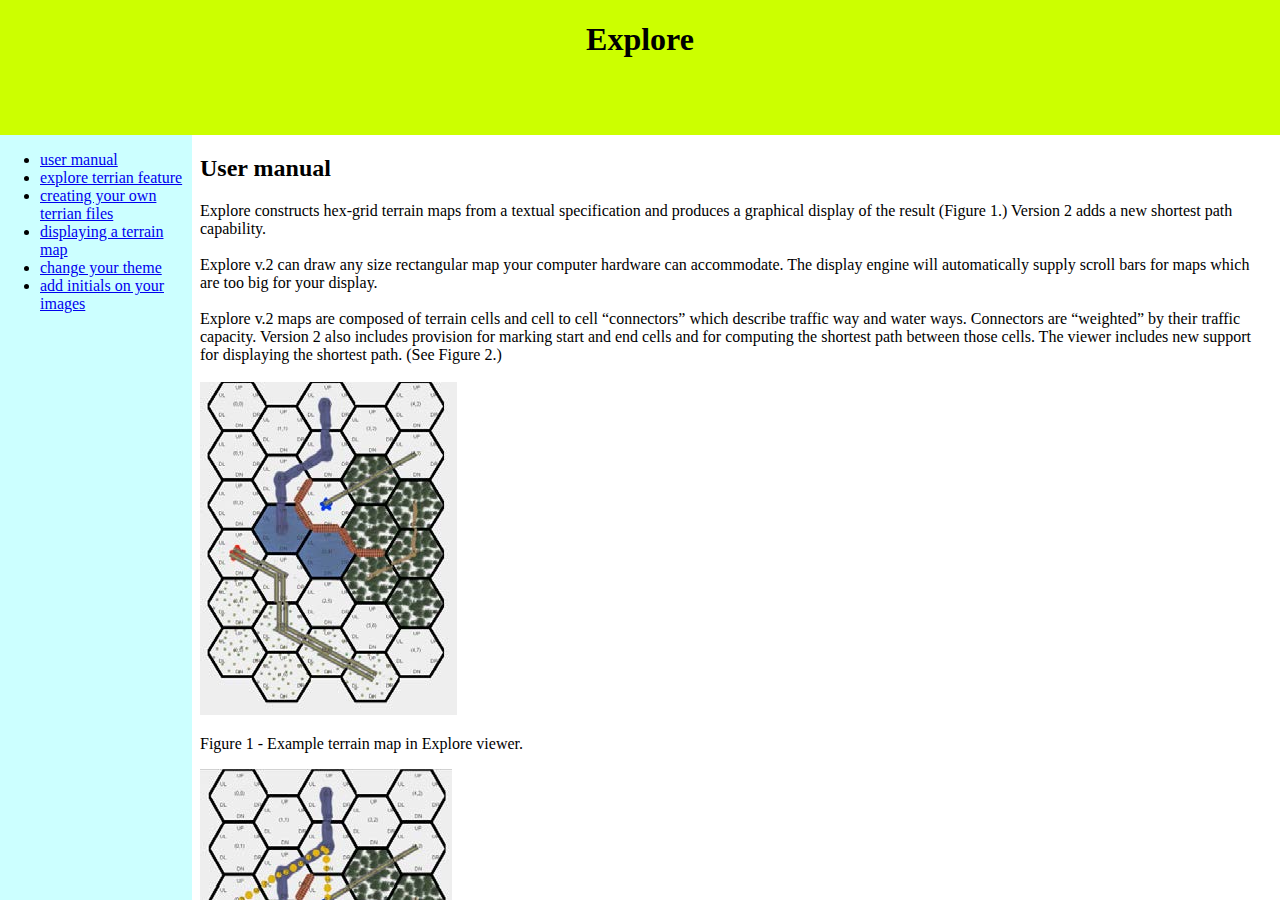
<file: src/helper/index.html>
<!DOCTYPE html>
<html>
<head>
	<meta charset="utf-8">
	<title>Explore</title>
	<link rel="stylesheet" type = "text/css" href="mystyle.css"/>
	<style type= "text/css">
	#frame
	{
		position: absolute;
		top:0%;
		left: 0%;
		width: 100%;
		height: 100%;
		margin:0px;
		padding: 0px;
	}
	.footer
	{
		text-align: center;
	}
	</style>

</head>

<body>
	<div class = "header">
		<h1>Explore</h1>
	</div>
	<div class = "left">
		<ul>
		<li><a href="user-manual.html" target = "showbox">user manual</a></li>
		<li><a href="explore-terrian-feature.html" target = "showbox">explore terrian feature</a></li>
		<li><a href="creating-your-own-terrian-files.html" target = "showbox">creating your own terrian files</a></li>
		<li><a href="display.html" target = "showbox">displaying a terrain map</a></li>
		<li><a href="change-your-theme.html" target = "showbox">change your theme</a></li>
		<li><a href="add-initials-on-your-images.html" target = "showbox">add initials on your images</a></li>
		</ul>
	</div>
	<div class = "center">
		<iframe src="user-manual.html" id="frame" name = "showbox" frameborder = "0"></iframe>

	</div>
	
</body>

</html>
</file>
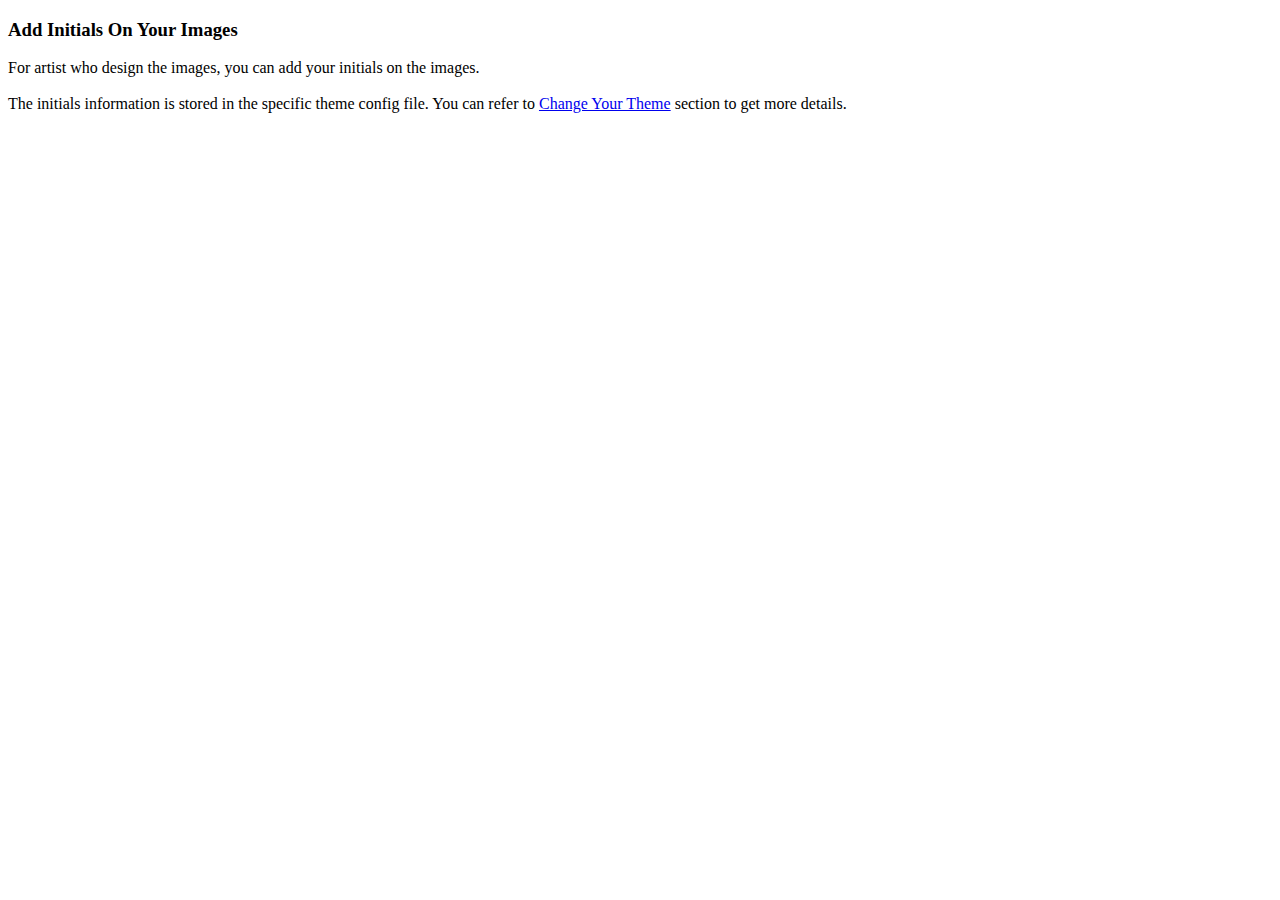
<file: src/helper/add-initials-on-your-images.html>
<!DOCTYPE html>
<html>
<head>
    <meta charset="utf-8">
    <title>help</title>
</head>
<body>

<div id="initials">
            <h3>Add Initials On Your Images</h3>
            <p>
                For artist who design the images, you can add your initials on the images.</br></br>
                The initials information is stored in the specific theme config file. You can refer to <a href="change-your-theme.html" target = "showbox">Change Your Theme</a> section to get more details.</br></br>
            </p>
        </div>

</body>
</html>
</file>
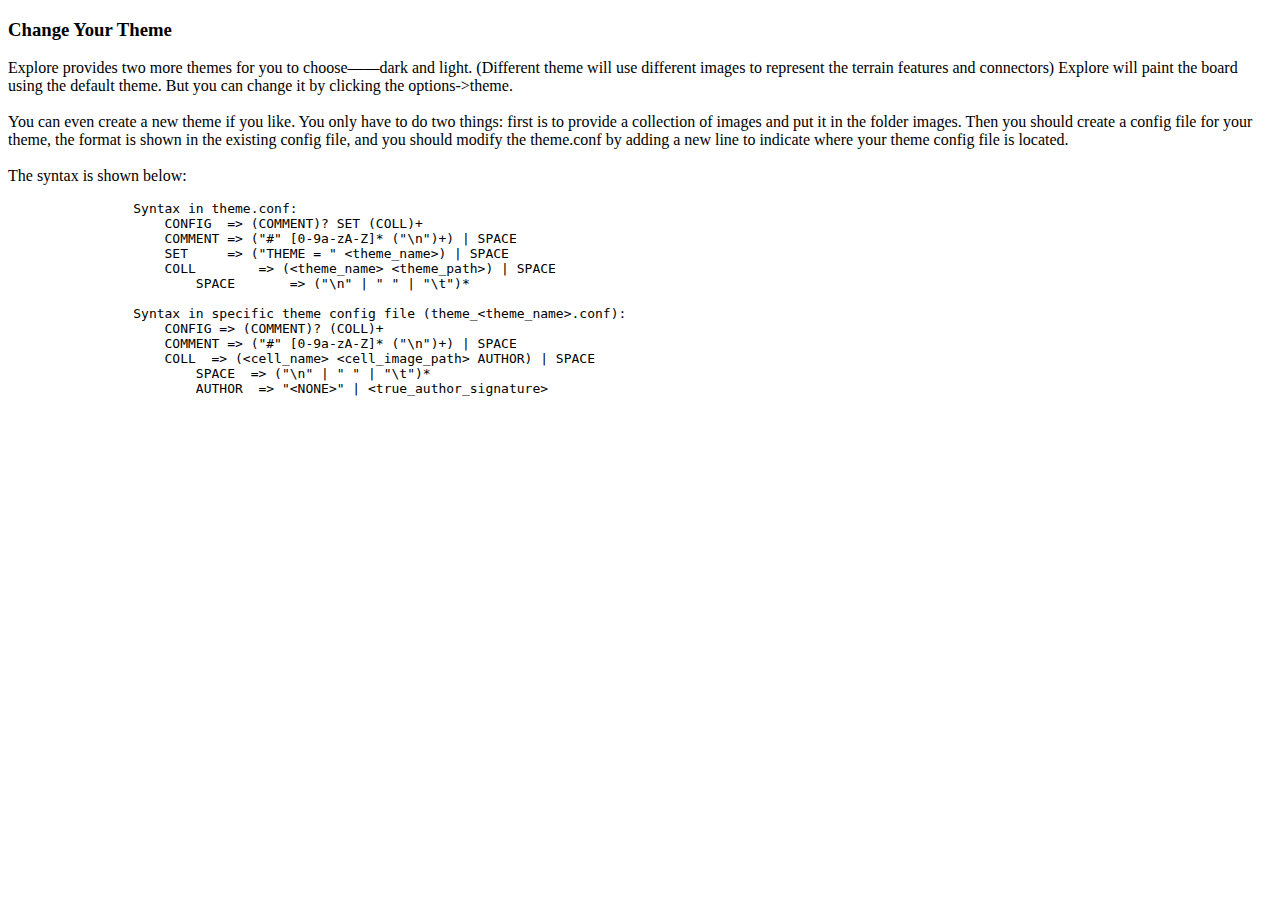
<file: src/helper/change-your-theme.html>
<!DOCTYPE html>
<html>
<head>
        <meta charset="utf-8">
        <title>help</title>
</head>
<body>
<div id="theme">
            <h3>Change Your Theme</h3>

    <p>Explore provides two more themes for you to choose——dark and light. (Different theme will use different images to represent the terrain features and connectors) Explore will paint the board using the default theme. But you can change it by clicking the options->theme.</br></br>
                You can even create a new theme if you like. You only have to do two things: first is to provide a collection of images and put it in the folder images. Then you should create a config file for your theme, the format is shown in the existing config file, and you should modify the theme.conf by adding a new line to indicate where your theme config file is located.</br></br>
        The syntax is shown below:</p>

                <pre>
                Syntax in theme.conf:
                    CONFIG  => (COMMENT)? SET (COLL)+
                    COMMENT => ("#" [0-9a-zA-Z]* ("\n")+) | SPACE
                    SET     => ("THEME = " &lt;theme_name&gt;) | SPACE
                    COLL        => (&lt;theme_name&gt; &lt;theme_path&gt;) | SPACE
                        SPACE       => ("\n" | " " | "\t")*   
                
                Syntax in specific theme config file (theme_&lt;theme_name&gt;.conf):
                    CONFIG => (COMMENT)? (COLL)+
                    COMMENT => ("#" [0-9a-zA-Z]* ("\n")+) | SPACE
                    COLL  => (&lt;cell_name&gt; &lt;cell_image_path&gt; AUTHOR) | SPACE
                        SPACE  => ("\n" | " " | "\t")*
                        AUTHOR  => "&lt;NONE&gt;" | &lt;true_author_signature&gt;
                </pre>

        </div>

</body>
</html>
</file>
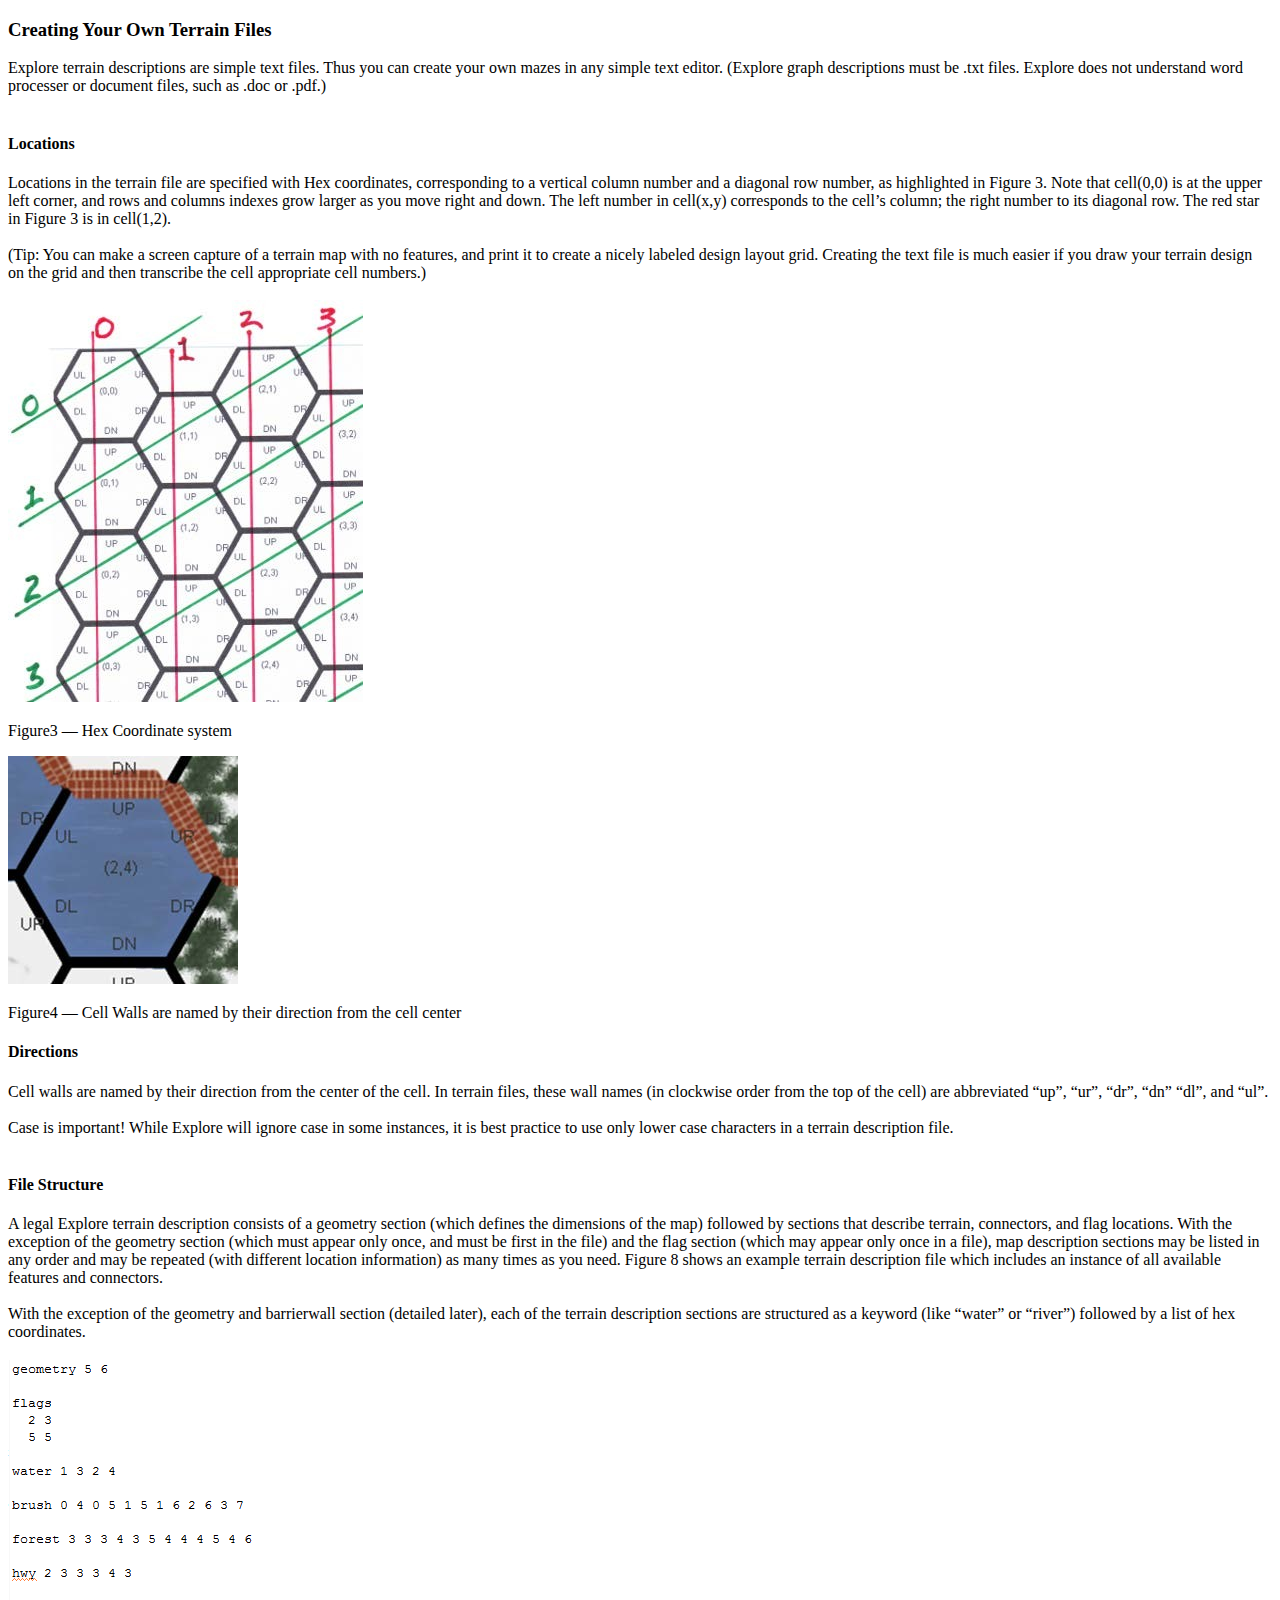
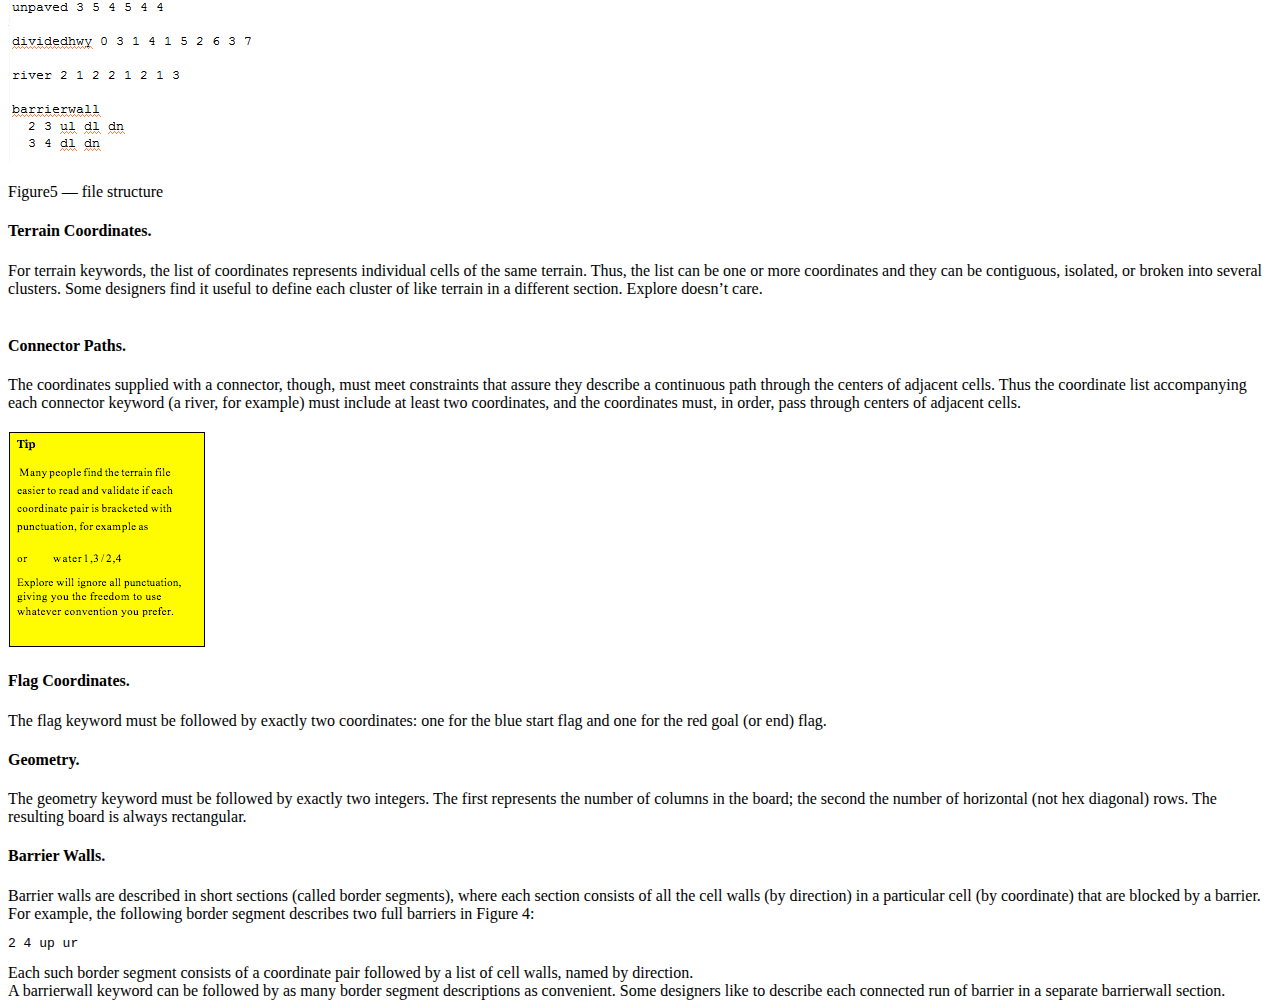
<file: src/helper/creating-your-own-terrian-files.html>
<!DOCTYPE html>
<html>
<head>
        <meta charset="utf-8">
        <title>help</title>
</head>
<body>

        
        <div id="TerrainFiles">
            <h3>Creating Your Own Terrain Files</h3>
            <div class="container">
                <div>
                    <div>
                        Explore terrain descriptions are simple text files. Thus you can create your own mazes in any simple text editor. (Explore graph descriptions must be .txt files. Explore does not understand word processer or document files, such as .doc or .pdf.)</br></br>
                    </div>
                    <h4>Locations</h4>
                    <div>
                        Locations in the terrain file are specified with Hex coordinates, corresponding to a vertical column number and a diagonal row number, as highlighted in Figure 3. Note that cell(0,0) is at the upper left corner, and rows and columns indexes grow larger as you move right and down. The left number in cell(x,y) corresponds to the cell’s column; the right number to its diagonal row. The red star in Figure 3 is in cell(1,2).</br></br>
                        (Tip: You can make a screen capture of a terrain map with no features, and print it to create a nicely labeled design layout grid. Creating the text file is much easier if you draw your terrain design on the grid and then transcribe the cell appropriate cell numbers.)</br></br>
                    </div>
                </div>
                <div>
                    <img src="./img/figure3.jpg"/>
                    <p>Figure3 — Hex Coordinate system</p>
                </div>
            </div>
            <div class="container">
                <div>
                        <img src="./img/figure4.jpg" />
                        <p>Figure4 — Cell Walls are named by their direction from the cell center</p>
                </div> 
                <div>
                    <h4>Directions</h4>
                    <div>
                        Cell walls are named by their direction from the center of the cell. In terrain files, these wall names (in clockwise order from the top of the cell) are abbreviated “up”, “ur”, “dr”, “dn” “dl”, and “ul”.</br></br>
                        Case is important! While Explore will ignore case in some instances, it is best practice to use only lower case characters in a terrain description file.</br></br>
                    </div>
                </div>  
            </div>
            <div class="container">      
                <div>
                    <h4>File Structure</h4>
                    <div>
                        A legal Explore terrain description consists of a geometry section (which defines the dimensions of the map) followed by sections that describe terrain, connectors, and flag locations.
                        With the exception of the geometry section (which must appear only once, and must be first in the file) and the flag section (which may appear only once in a file), map description sections may be listed in any order and may be repeated (with different location information) as many times as you need.
                        Figure 8 shows an example terrain description file which includes an instance of all available features and connectors.</br></br>
                        With the exception of the geometry and barrierwall section (detailed later), each of the terrain description sections are structured as a keyword (like “water” or “river”) followed by a list of hex coordinates.</br></br>
                    </div>
                </div>  
                <div>
                        <img src="./img/figure5.png" />
                        <p>Figure5 — file structure</p>
                </div> 
            </div>
            <div class="container">      
                <div>
                    <div>
                        <h4>Terrain Coordinates.</h4>
                        For terrain keywords, the list of coordinates represents individual cells of the same terrain. Thus, the  list can be  one  or more coordinates and they can be contiguous, isolated, or broken into several clusters. Some designers find it useful to define each cluster of like terrain in a different section. Explore doesn’t care.</br></br>
                        <h4>Connector Paths.</h4>
                        The coordinates supplied with a connector, though, must meet constraints that assure they describe a continuous path through the centers  of adjacent cells. Thus the coordinate list accompanying each connector keyword (a river, for example) must include at least two coordinates, and the coordinates must, in order, pass through centers  of adjacent cells.</br></br>
                    </div>
                </div>  
                <div>
                        <img src="./img/figure6.gif" />
                </div> 
            </div>
            <div>
                <h4>Flag Coordinates.</h4>The flag keyword must be followed by exactly two coordinates: one for the blue start flag and one for the red goal (or end) flag.</br>
                <h4>Geometry.</h4>The geometry keyword must be followed by exactly two integers. The first represents the number of columns in the board; the second the number of horizontal (not hex diagonal) rows. The resulting board is always rectangular.</br>
                <h4>Barrier Walls.</h4> Barrier walls are described in short sections (called border segments), where each section consists of all the cell walls (by direction) in a particular cell (by coordinate) that are blocked by a barrier. For example, the following border segment describes two full barriers in Figure 4:</br>
                <pre>2 4 up ur</pre>
                Each such border segment consists of a coordinate pair followed by a list of cell walls, named by direction.</br>
                A barrierwall keyword can be followed by as many border segment descriptions as convenient. Some designers like to describe each connected run of barrier in a separate barrierwall section.
            </div>
        </div>
        
</body>
</html>
</file>
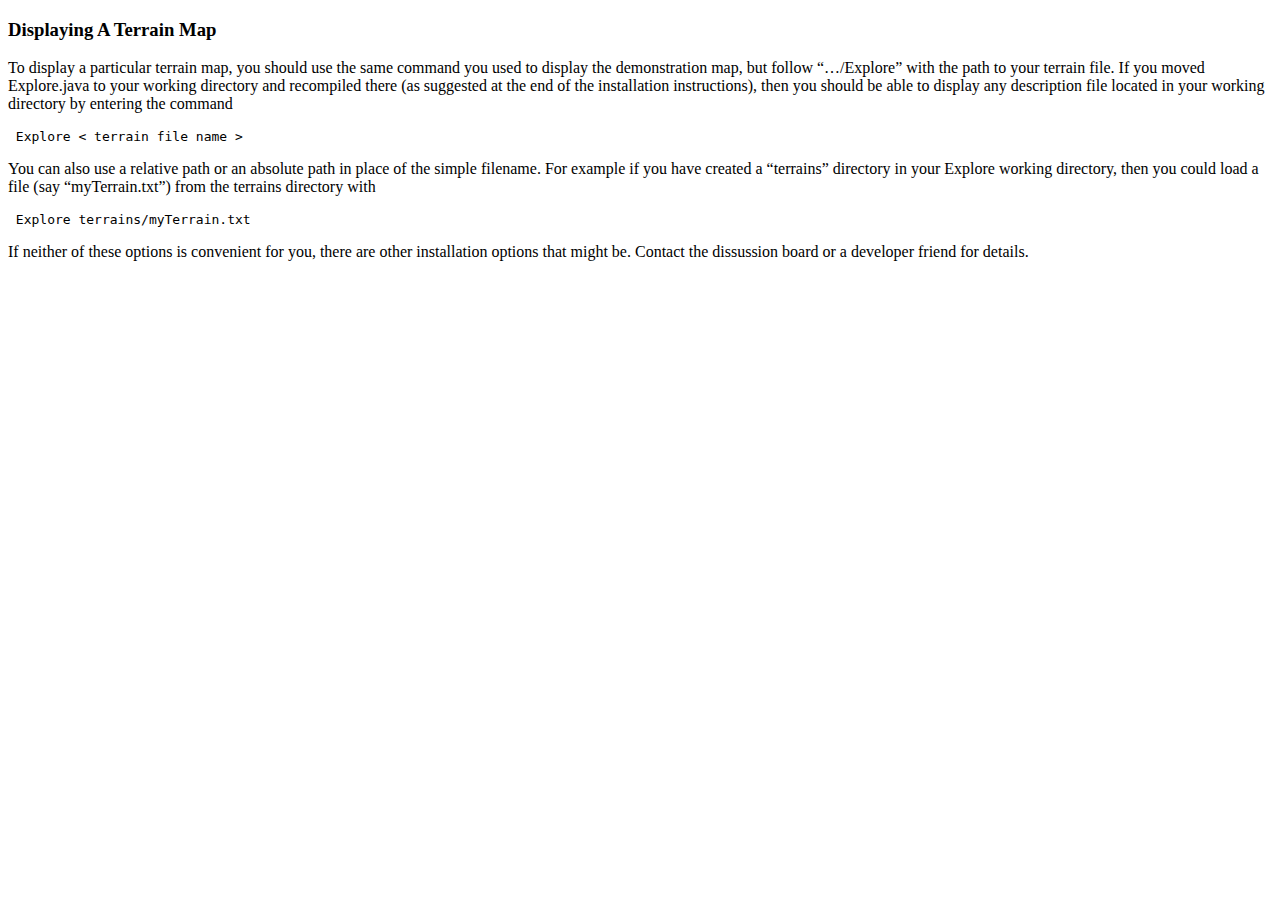
<file: src/helper/display.html>
<!DOCTYPE html>
<html>
<head>
    <meta charset="utf-8">
    <title>help</title>
</head>
<body>
<div id="Display">
            <h3>Displaying A Terrain Map</h3>
            <p>
To display a particular terrain map, you should use the same command you used to display the demonstration map, but follow “…/Explore” with the path to your terrain file. If you moved Explore.java to your working directory and recompiled there (as suggested at the end of the
installation instructions), then you should be able to display any description file located in your working directory by entering the command
            </p>    
   <pre> Explore &lt; terrain file name &gt;</pre>
            <p>You can also use a relative path or an absolute path in place of the simple filename. For example if you have created a “terrains” directory in your Explore working directory, then you could load a file (say “myTerrain.txt”) from the terrains directory with</br></p>    
   <pre> Explore terrains/myTerrain.txt</pre>
            <p>
            If neither of these options is convenient for you, there are other installation options that might be. Contact the dissussion board or a developer friend for details.                    
            </p>
        </div>


</body>
</html>
</file>
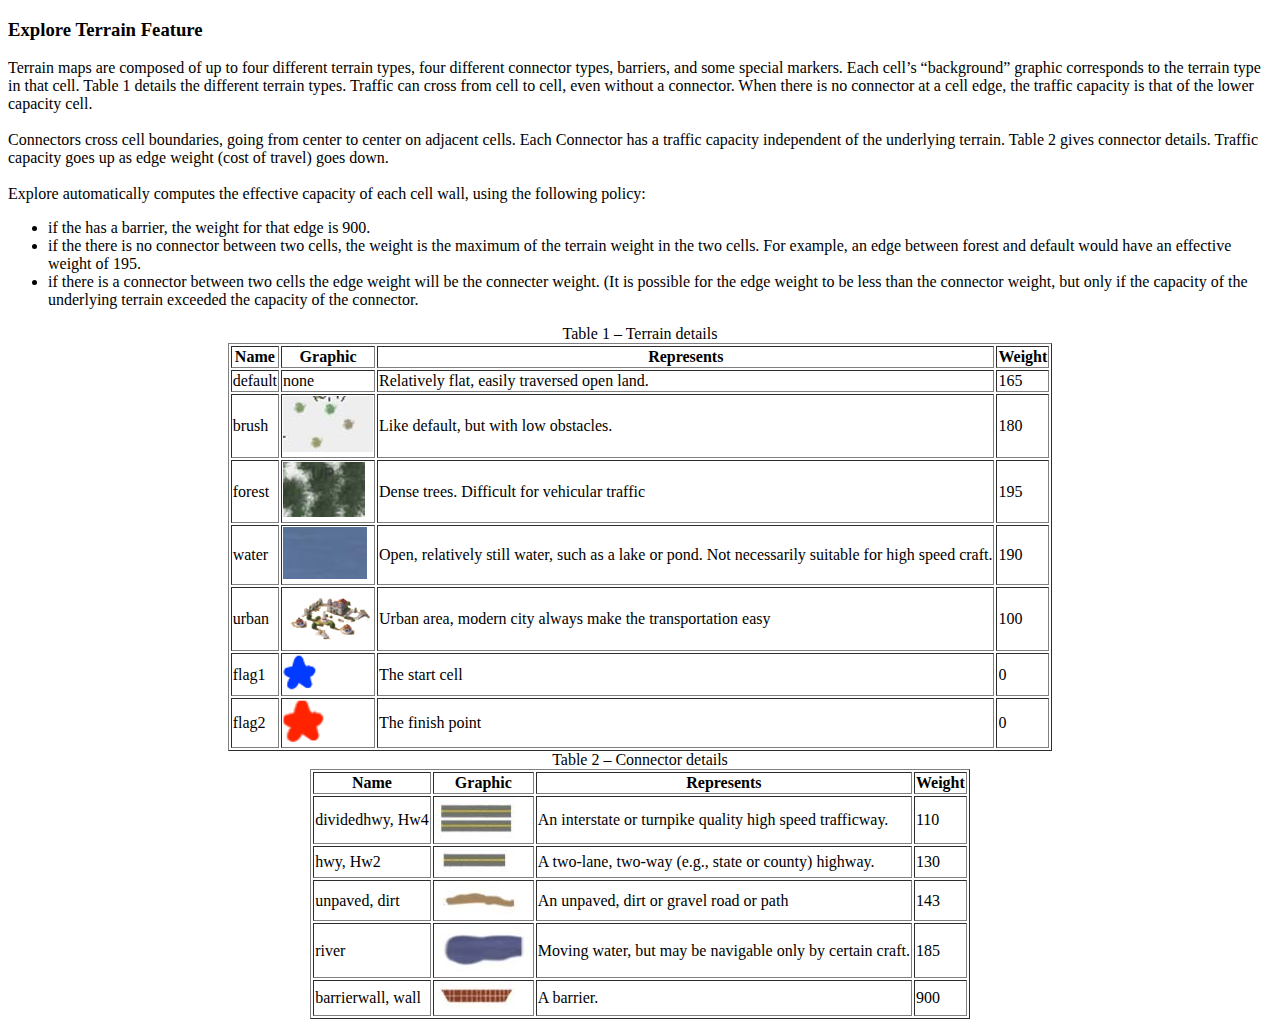
<file: src/helper/explore-terrian-feature.html>
<!DOCTYPE html>
<html>
<head>
    <meta charset="utf-8">
    <title>help</title>
</head>
<body>

<div id="terrain_feature">
            <h3>Explore Terrain Feature</h3>
            <div>
                Terrain maps are composed of up to four different terrain types, four different connector types, barriers, and some special markers. Each cell’s “background” graphic corresponds to the terrain type in that cell. Table 1 details the different terrain types.  Traffic can cross from cell  to cell, even without a connector. When there is no connector at a cell edge, the traffic capacity is that of the lower capacity cell.</br></br>
                Connectors cross cell boundaries, going from center to center on adjacent cells. Each Connector has a traffic capacity independent of the underlying terrain. Table 2 gives connector details. Traffic capacity goes up as edge weight (cost of travel) goes down. </br></br>                   
                Explore automatically computes the effective capacity of each cell wall, using the following policy:</br>
            </div>
            <ul>
                <li>if the has a barrier, the weight for that edge is 900.</li>
                <li>if the there is no connector between two cells, the weight is the maximum of the terrain weight in the two cells. For example, an edge between forest and default would have an effective weight of 195.</li>
                <li>if there is a connector between two cells the edge weight will be the connecter weight. (It is possible for the edge weight to be less than the connector weight, but only if the capacity of the underlying terrain exceeded the capacity of the connector.</li>
            </ul>
        
            <table align="center" id="terrain_detail" border="1px" class="detail_table">
                <caption>Table 1 – Terrain details</caption>
                <thead>
                    <tr>
                        <th>Name</th>
                        <th>Graphic</th>
                        <th>Represents</th>
                        <th>Weight</th>   
                    </tr>
                </thead>
                <tbody>
                    <tr>
                        <td>default</td>
                        <td>none</td>
                        <td>Relatively flat, easily traversed open land.</td>
                        <td>165</td>
                    </tr>
                    
                    <tr>
                        <td>brush</td>
                        <td><img src="./img/brush.jpg" /></td>
                        <td>Like default, but with low obstacles.</td>
                        <td>180</td>
                    </tr>
                    
                    <tr>
                        <td>forest</td>
                        <td><img src="./img/forest.jpg" /></td>
                        <td>Dense trees. Difficult for vehicular traffic</td>
                        <td>195</td>
                    </tr>
                    <tr>
                        <td>water</td>
                        <td><img src="./img/water.png" /></td>
                        <td>Open, relatively still water, such as a lake or pond. Not necessarily suitable for high speed craft.</td>
                        <td>190</td>
                    </tr>
                    <tr>
                        <td>urban</td>
                        <td><img src="./img/urban.png" /></td>
                        <td>Urban area, modern city always make the transportation easy</td>
                        <td>100</td>
                    </tr>
                    <tr>
                        <td>flag1</td>
                        <td><img src="./img/flag1.png" /></td>
                        <td>The start cell</td>
                        <td>0</td>
                    </tr>
                    <tr>
                        <td>flag2</td>
                        <td><img src="./img/flag2.png" /></td>
                        <td>The finish point</td>
                        <td>0</td>
                    </tr>
                </tbody>
            </table>
                 
            <table align="center" id="connector_detail" border="1px" class="detail_table">
                    <caption>Table 2 – Connector details</caption>
                    <thead>
                        <tr>
                            <th>Name</th>
                            <th>Graphic</th>
                            <th>Represents</th>
                            <th>Weight</th>   
                        </tr>
                    </thead>
                    <tbody>
                        <tr>
                            <td>dividedhwy, Hw4</td>
                            <td><img src="./img/hw4.jpg" /></td>
                            <td>An interstate or turnpike quality high speed trafficway.</td>
                            <td>110</td>
                        </tr>
                        <tr>
                            <td>hwy, Hw2</td>
                            <td><img src="./img/hw2.jpg" /></td>
                            <td>A two-lane, two-way (e.g., state or county) highway.</td>
                            <td>130</td>
                        </tr>
                        <tr>
                            <td>unpaved, dirt</td>
                            <td><img src="./img/dirt.jpg" /></td>
                            <td>An unpaved, dirt or gravel road or path</td>
                            <td>143</td>
                        </tr>
                        <tr>
                            <td>river</td>
                            <td><img src="./img/river.jpg" /></td>
                            <td>Moving water, but may be navigable only by certain craft.</td>
                            <td>185</td>
                        </tr>
                        <tr>
                            <td>barrierwall, wall</td>
                            <td><img src="./img/wall.jpg" /></td>
                            <td>A barrier.</td>
                            <td>900</td>
                        </tr>
                    </tbody>
            </table>
        </div>
        

</body>
</html>
</file>
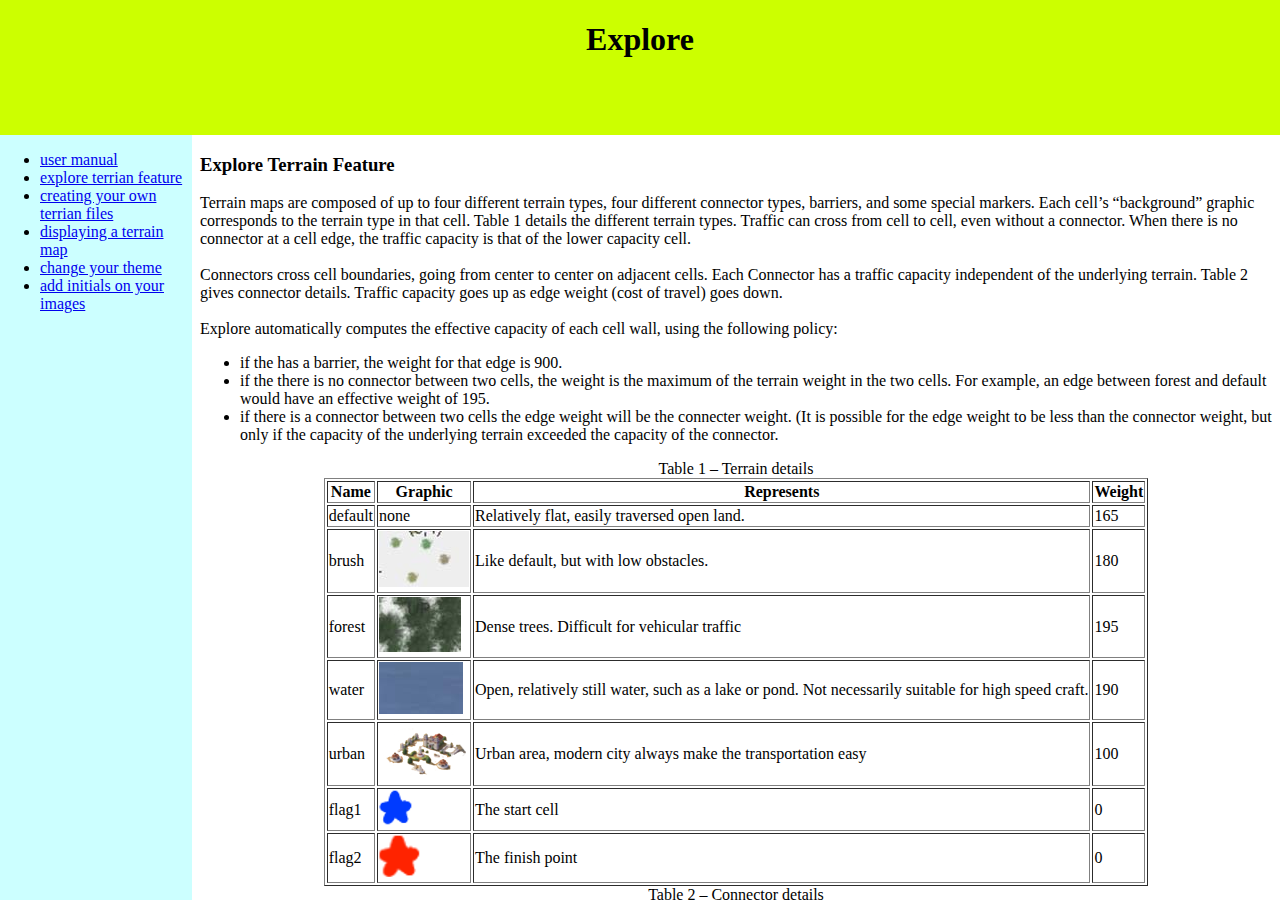
<file: src/helper/index2.html>
<!DOCTYPE html>
<html>
<head>
	<meta charset="utf-8">
	<title>Explore</title>
	<link rel="stylesheet" type = "text/css" href="mystyle.css"/>
	<style type = "text/css">
	#frame
	{
		position: absolute;
		top:0%;
		left: 0%;
		width: 100%;
		height: 100%;
		margin:0px;
		padding: 0px;
	}
	.footer
	{
		text-align: center;
	}
	</style>

</head>

<body>
	<div class = "header">
		<h1>Explore</h1>
	</div>
	<div class = "left">
		<ul>
		<li><a href="user-manual.html" target = "showbox">user manual</a></li>
		<li><a href="explore-terrian-feature.html" target = "showbox">explore terrian feature</a></li>
		<li><a href="creating-your-own-terrian-files.html" target = "showbox">creating your own terrian files</a></li>
		<li><a href="display.html" target = "showbox">displaying a terrain map</a></li>
		<li><a href="change-your-theme.html" target = "showbox">change your theme</a></li>
		<li><a href="add-initials-on-your-images.html" target = "showbox">add initials on your images</a></li>
		</ul>
	</div>
	<div class = "center">
		<iframe src="explore-terrian-feature.html" id="frame" name = "showbox" frameborder = "0"></iframe>

	</div>
	
</body>

</html>
</file>
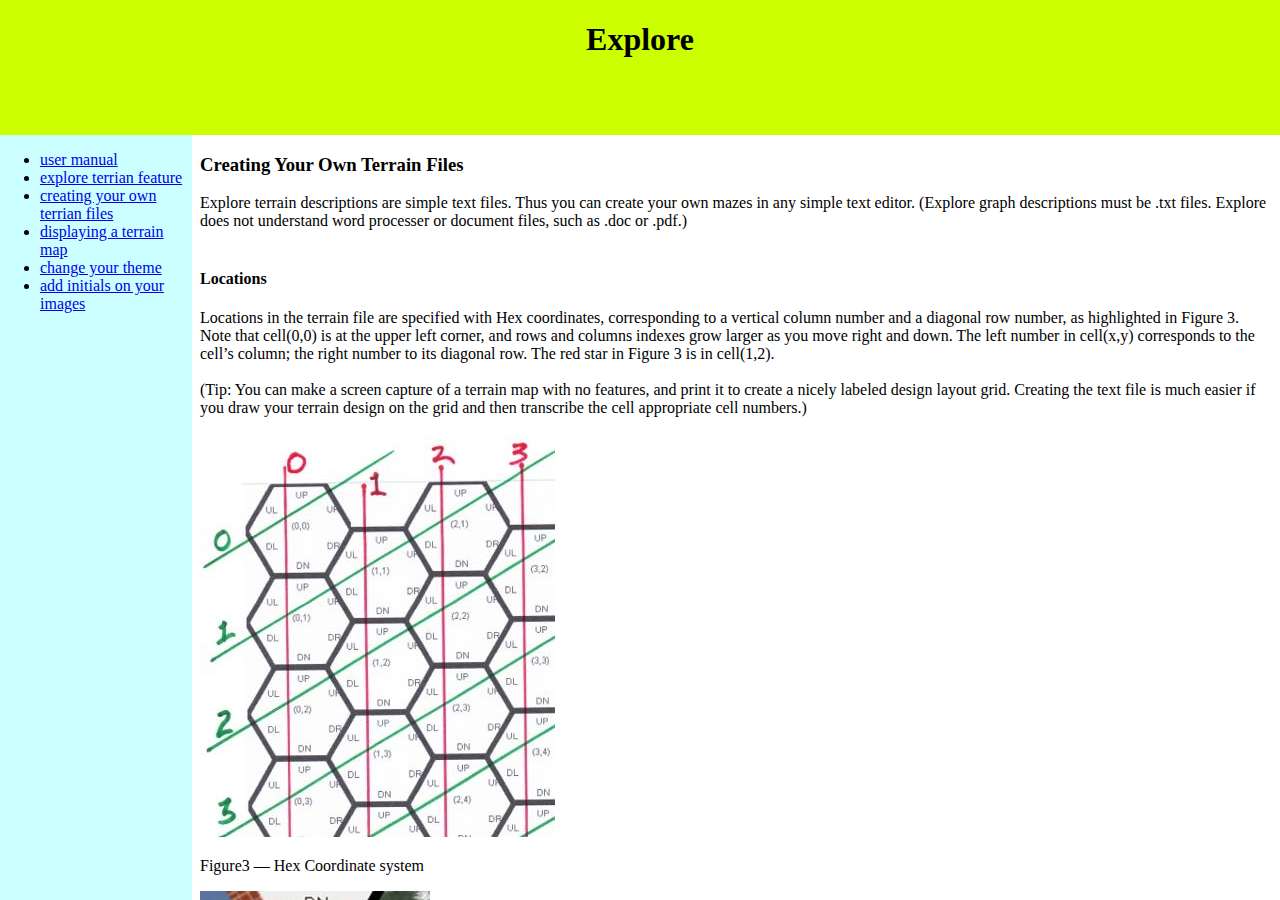
<file: src/helper/index3.html>
<!DOCTYPE html>
<html>
<head>
	<meta charset="utf-8">
	<title>Explore</title>
	<link rel="stylesheet" type = "text/css" href="mystyle.css"/>
	<style type = "text/css">
	#frame
	{
		position: absolute;
		top:0%;
		left: 0%;
		width: 100%;
		height: 100%;
		margin:0px;
		padding: 0px;
	}
	.footer
	{
		text-align: center;
	}
	</style>

</head>

<body>
	<div class = "header">
		<h1>Explore</h1>
	</div>
	<div class = "left">
		<ul>
		<li><a href="user-manual.html" target = "showbox">user manual</a></li>
		<li><a href="explore-terrian-feature.html" target = "showbox">explore terrian feature</a></li>
		<li><a href="creating-your-own-terrian-files.html" target = "showbox">creating your own terrian files</a></li>
		<li><a href="display.html" target = "showbox">displaying a terrain map</a></li>
		<li><a href="change-your-theme.html" target = "showbox">change your theme</a></li>
		<li><a href="add-initials-on-your-images.html" target = "showbox">add initials on your images</a></li>
		</ul>
	</div>
	<div class = "center">
		<iframe src="creating-your-own-terrian-files.html" id="frame" name = "showbox" frameborder = "0"></iframe>

	</div>
	
</body>

</html>
</file>
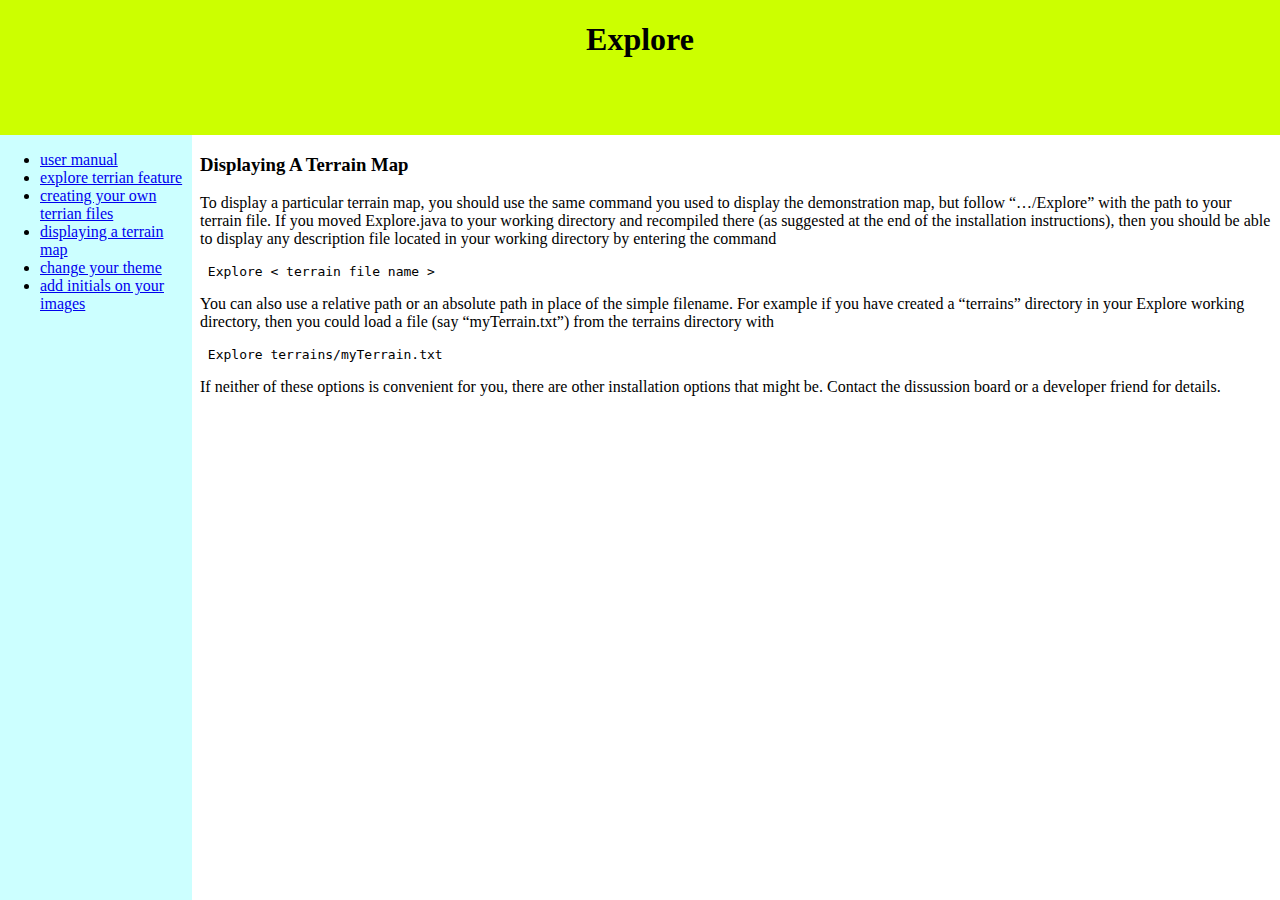
<file: src/helper/index4.html>
<!DOCTYPE html>
<html>
<head>
	<meta charset="utf-8">
	<title>Explore</title>
	<link rel="stylesheet" type = "text/css" href="mystyle.css"/>
	<style type = "text/css">
	#frame
	{
		position: absolute;
		top:0%;
		left: 0%;
		width: 100%;
		height: 100%;
		margin:0px;
		padding: 0px;
	}
	.footer
	{
		text-align: center;
	}
	</style>

</head>

<body>
	<div class = "header">
		<h1>Explore</h1>
	</div>
	<div class = "left">
		<ul>
		<li><a href="user-manual.html" target = "showbox">user manual</a></li>
		<li><a href="explore-terrian-feature.html" target = "showbox">explore terrian feature</a></li>
		<li><a href="creating-your-own-terrian-files.html" target = "showbox">creating your own terrian files</a></li>
		<li><a href="display.html" target = "showbox">displaying a terrain map</a></li>
		<li><a href="change-your-theme.html" target = "showbox">change your theme</a></li>
		<li><a href="add-initials-on-your-images.html" target = "showbox">add initials on your images</a></li>
		</ul>
	</div>
	<div class = "center">
		<iframe src="display.html" id="frame" name = "showbox" frameborder = "0"></iframe>

	</div>
	
</body>

</html>
</file>
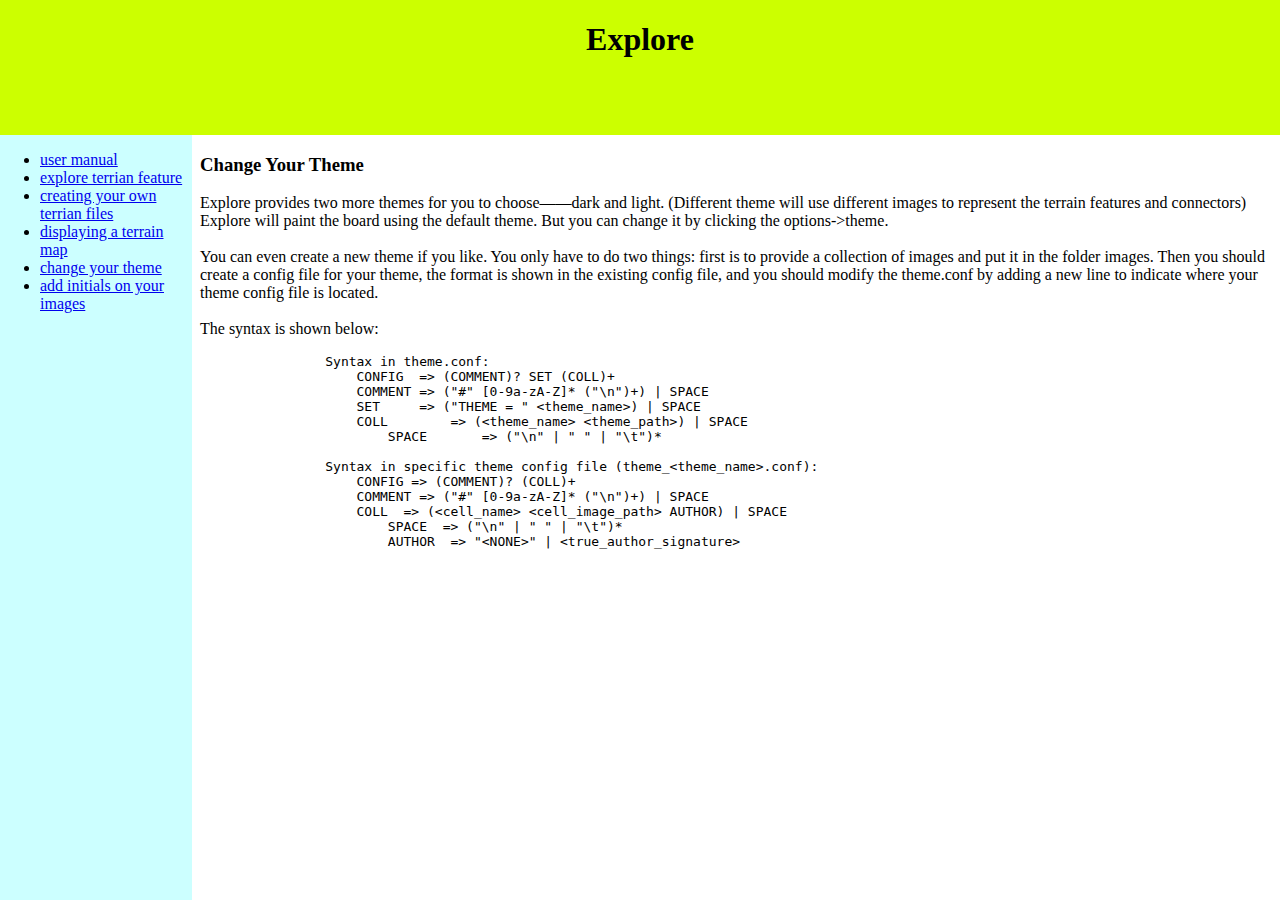
<file: src/helper/index5.html>
<!DOCTYPE html>
<html>
<head>
	<meta charset="utf-8">
	<title>Explore</title>
	<link rel="stylesheet" type = "text/css" href="mystyle.css"/>
	<style type = "text/css">
	#frame
	{
		position: absolute;
		top:0%;
		left: 0%;
		width: 100%;
		height: 100%;
		margin:0px;
		padding: 0px;
	}
	.footer
	{
		text-align: center;
	}
	</style>

</head>

<body>
	<div class = "header">
		<h1>Explore</h1>
	</div>
	<div class = "left">
		<ul>
		<li><a href="user-manual.html" target = "showbox">user manual</a></li>
		<li><a href="explore-terrian-feature.html" target = "showbox">explore terrian feature</a></li>
		<li><a href="creating-your-own-terrian-files.html" target = "showbox">creating your own terrian files</a></li>
		<li><a href="display.html" target = "showbox">displaying a terrain map</a></li>
		<li><a href="change-your-theme.html" target = "showbox">change your theme</a></li>
		<li><a href="add-initials-on-your-images.html" target = "showbox">add initials on your images</a></li>
		</ul>
	</div>
	<div class = "center">
		<iframe src="change-your-theme.html" id="frame" name = "showbox" frameborder = "0"></iframe>

	</div>
	
</body>

</html>
</file>
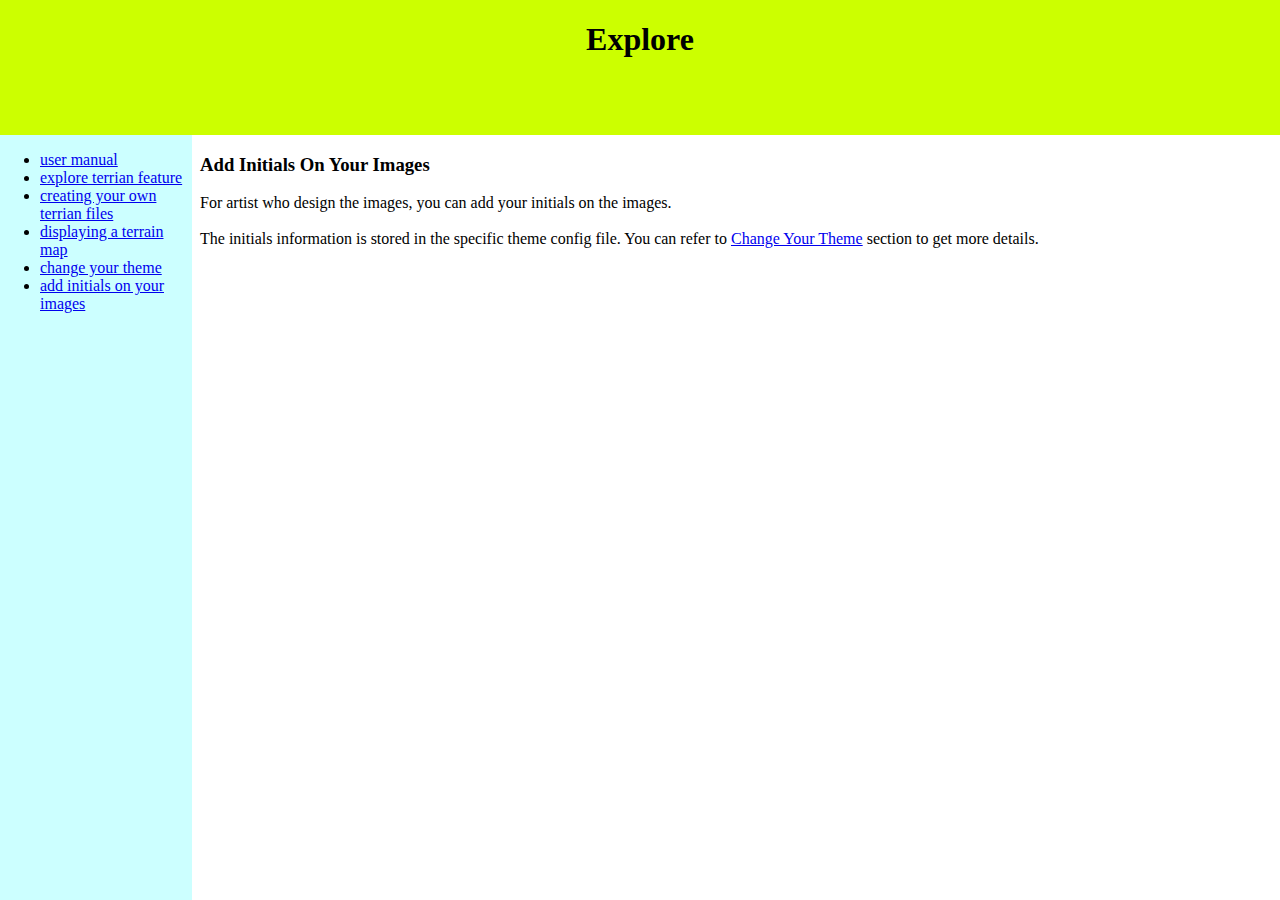
<file: src/helper/index6.html>
<!DOCTYPE html>
<html>
<head>
	<meta charset="utf-8">
	<title>Explore</title>
	<link rel="stylesheet" type = "text/css" href="mystyle.css"/>
	<style type= "text/css">
	#frame
	{
		position: absolute;
		top:0%;
		left: 0%;
		width: 100%;
		height: 100%;
		margin:0px;
		padding: 0px;
	}
	.footer
	{
		text-align: center;
	}
	</style>

</head>

<body>
	<div class = "header">
		<h1>Explore</h1>
	</div>
	<div class = "left">
		<ul>
		<li><a href="user-manual.html" target = "showbox">user manual</a></li>
		<li><a href="explore-terrian-feature.html" target = "showbox">explore terrian feature</a></li>
		<li><a href="creating-your-own-terrian-files.html" target = "showbox">creating your own terrian files</a></li>
		<li><a href="display.html" target = "showbox">displaying a terrain map</a></li>
		<li><a href="change-your-theme.html" target = "showbox">change your theme</a></li>
		<li><a href="add-initials-on-your-images.html" target = "showbox">add initials on your images</a></li>
		</ul>
	</div>
	<div class = "center">
		<iframe src="add-initials-on-your-images.html" id="frame" name = "showbox" frameborder = "0"></iframe>

	</div>
	
</body>

</html>
</file>
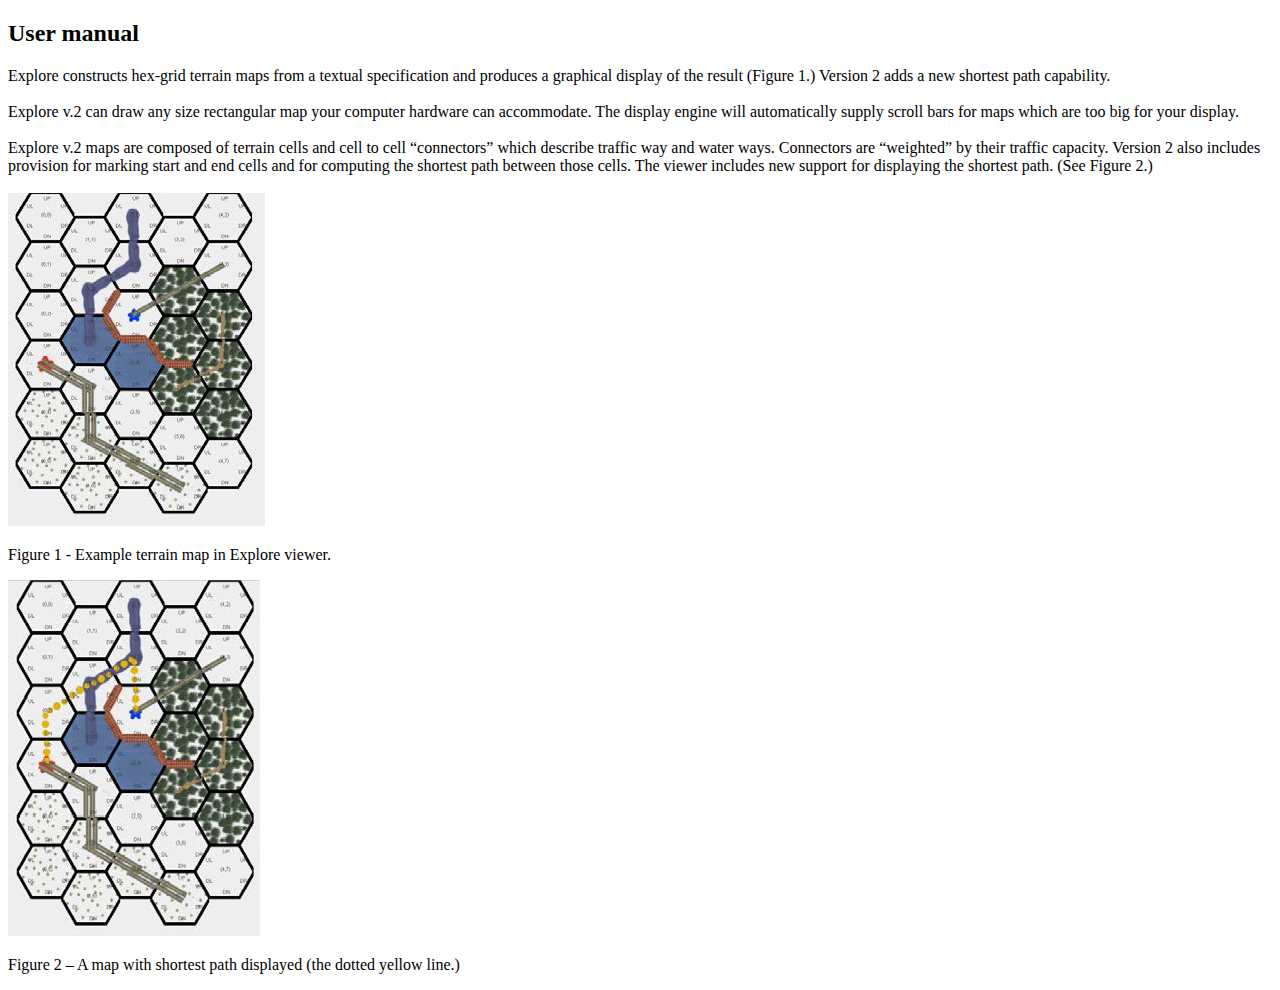
<file: src/helper/user-manual.html>
<!DOCTYPE html>
<html>
<head>
    <meta charset="utf-8">
    <title>help</title>
</head>
<body>

<h2>User manual</h2>
        <div class="container">
            <div>
                Explore constructs hex-grid terrain maps from a textual specification and produces a graphical display of the result (Figure 1.) Version 2 adds a new shortest path capability.</br></br>
                Explore v.2 can draw any size rectangular map your computer hardware can accommodate. The display engine will automatically supply scroll bars for maps which are too big for your display.</br></br>
                Explore v.2 maps are composed of terrain cells and cell to cell “connectors” which describe traffic way and water ways. Connectors are “weighted” by their traffic capacity. Version 2 also includes provision for marking start and end cells and for computing the shortest path between those cells. The viewer includes new support for displaying the shortest path. (See Figure 2.)</br></br> 
            </div>
            <div>
                <img src="./img/figure1.png" class="terrain_map"/>
                <p class="img_desc">Figure 1 - Example terrain map in Explore viewer.</p>
            </div>
            <div>
                <img src="./img/figure2.png" class="terrain_map"/>
                <p class="img_desc">Figure 2 – A map with shortest path displayed (the dotted yellow line.)</p>
            </div>
</div>

</body>
</html>
</file>
<file: src/helper/mystyle.css>
p
{
	font-size: 10px;
	color: black;
}
div.header
{
	position: absolute;
	left: 0;
	top:0;
	height: 15%;
	width:100%;
	background-color:  #CCFF00;
	text-align: center;
}
div.left
{
	position: absolute;
	left: 0;
	top: 15%;
	width: 15%;
	height: 85%;
	background-color:#CCFFFF;
}
div.center
{
	position: absolute;
	left: 15%;
	top: 15%;
	width:85%;
	height: 85%;
	padding: 0px;
	margin: 0px;
}

p.right
{
	float: right;

}
</file>
